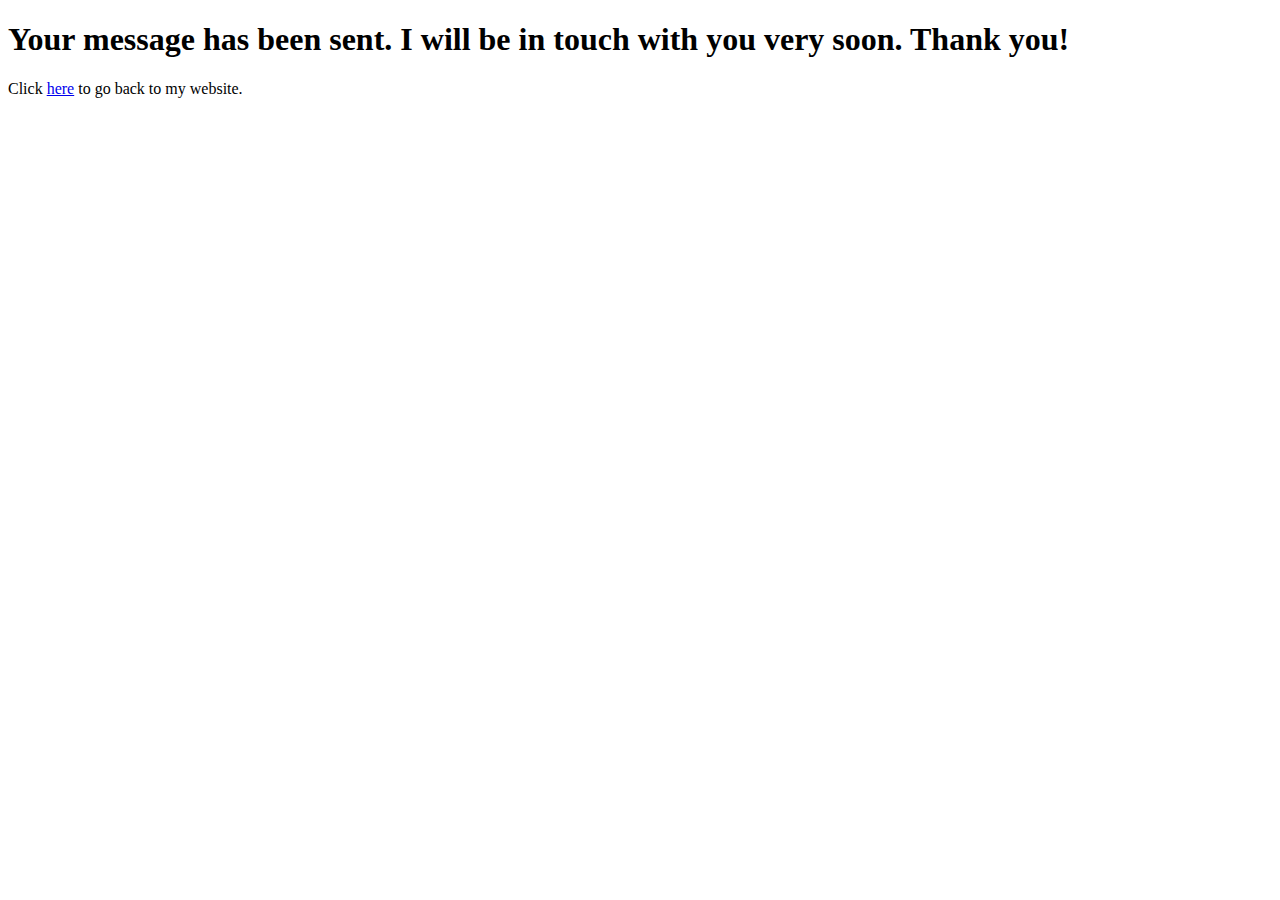
<file: portfolio/src/main/webapp/thanks.html>
<!DOCTYPE html>
<html lang="en">
    <head>
        <meta charset="utf-8">
        <title>Thank you page</title>
    </head>
    <body>
        <h1>Your message has been sent. I will be in touch with you very soon. Thank you!</h1>
        <p>Click <a href="https://spark-sps-summer22.appspot.com/#">here</a> to go back to my website.</p>
    </body>
</html>
</file>
